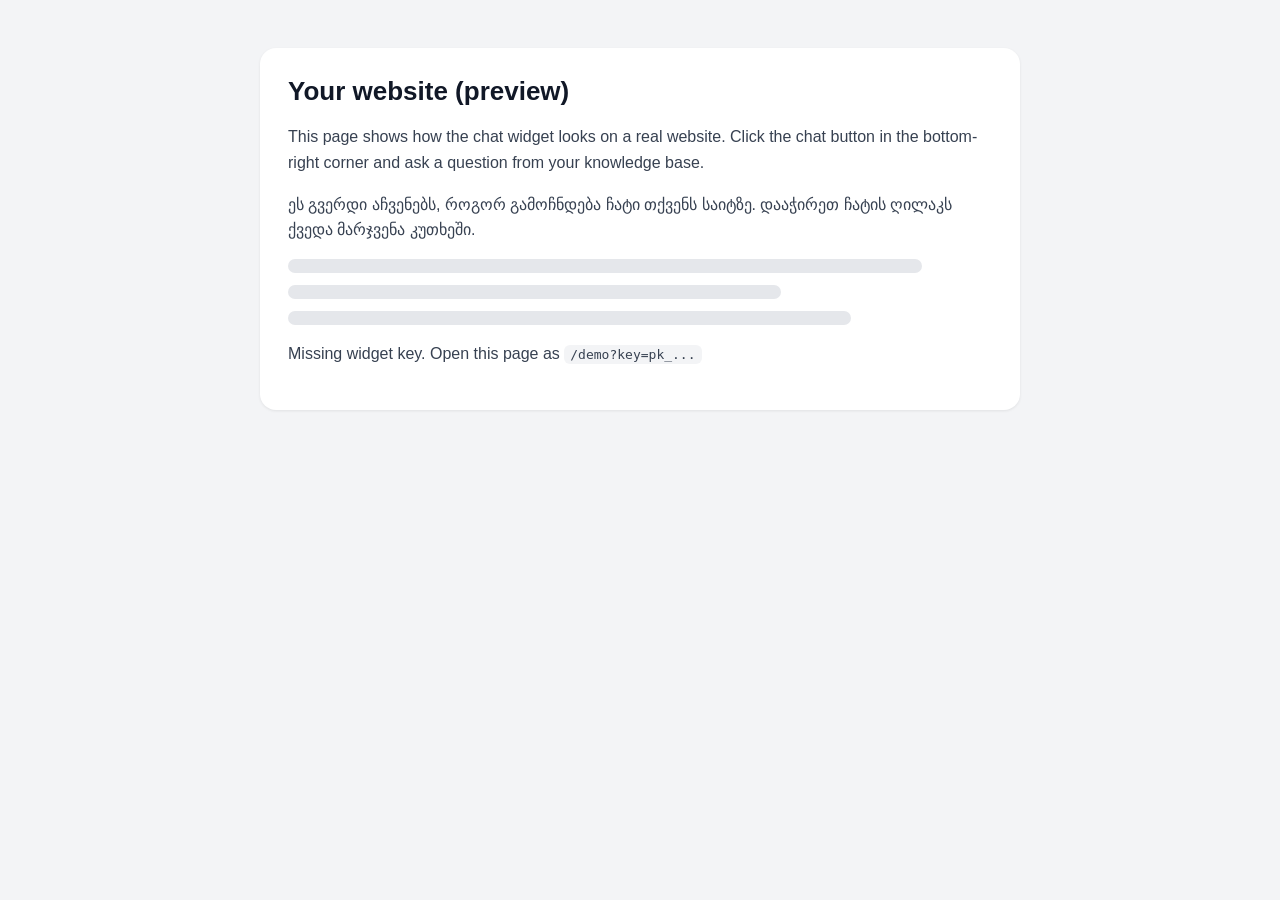
<file: app/static/demo.html>
<!doctype html>
<html lang="ka">
<head>
  <meta charset="utf-8">
  <meta name="viewport" content="width=device-width, initial-scale=1">
  <meta name="robots" content="noindex">
  <title>Widget preview</title>
  <style>
    body { margin: 0; font-family: -apple-system, BlinkMacSystemFont, "Segoe UI", Roboto, "Noto Sans Georgian", sans-serif; background: #f3f4f6; color: #111827; }
    .wrap { max-width: 760px; margin: 0 auto; padding: 48px 20px; }
    .card { background: #fff; border-radius: 16px; padding: 28px; box-shadow: 0 1px 3px rgba(0,0,0,.08); }
    h1 { margin-top: 0; font-size: 26px; }
    p { line-height: 1.6; color: #374151; }
    .fake { height: 14px; background: #e5e7eb; border-radius: 7px; margin: 12px 0; }
    code { background: #f3f4f6; padding: 2px 6px; border-radius: 6px; }
  </style>
</head>
<body>
  <div class="wrap">
    <div class="card">
      <h1>Your website (preview)</h1>
      <p>This page shows how the chat widget looks on a real website. Click the chat button in the bottom-right corner and ask a question from your knowledge base.</p>
      <p>ეს გვერდი აჩვენებს, როგორ გამოჩნდება ჩატი თქვენს საიტზე. დააჭირეთ ჩატის ღილაკს ქვედა მარჯვენა კუთხეში.</p>
      <div class="fake" style="width:90%"></div><div class="fake" style="width:70%"></div><div class="fake" style="width:80%"></div>
      <p id="missing" hidden>Missing widget key. Open this page as <code>/demo?key=pk_...</code></p>
    </div>
  </div>
  <script>
    (function () {
      var key = new URLSearchParams(location.search).get("key") || "";
      if (!/^pk_[A-Za-z0-9_-]+$/.test(key)) { document.getElementById("missing").hidden = false; return; }
      var s = document.createElement("script");
      s.src = "/widget.js";
      s.async = true;
      s.setAttribute("data-key", key);
      s.setAttribute("data-open", "true");
      document.body.appendChild(s);
    })();
  </script>
</body>
</html>
</file>
